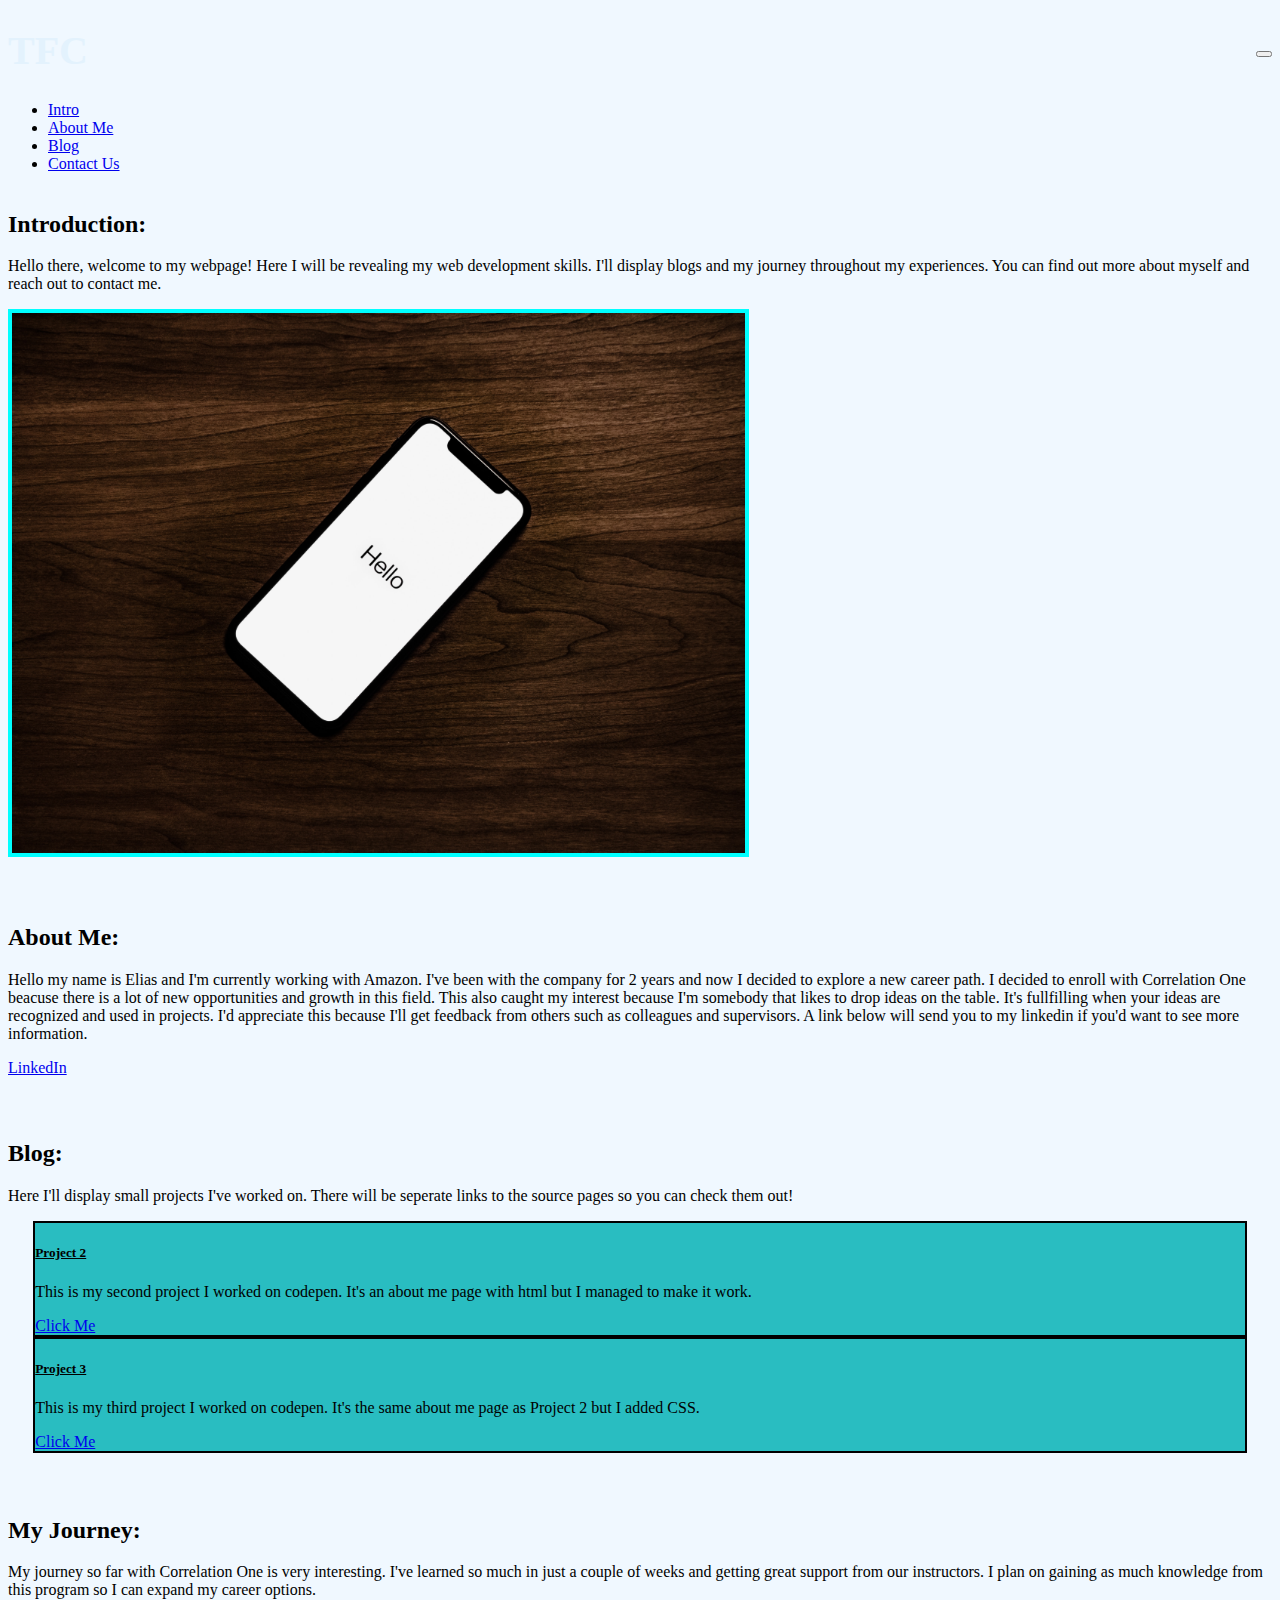
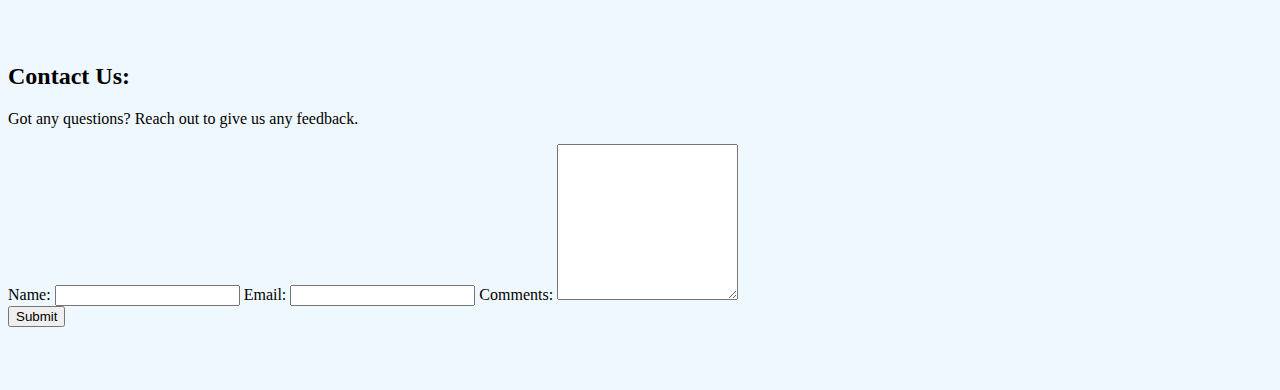
<file: index.html>
<!DOCTYPE html>
<html lang="en">
<head>
  <meta charset="UTF-8">
  <meta http-equiv="X-UA-Compatible" content="IE=edge">
  <meta name="viewport" content="width=device-width, initial-scale=1.0">
  <link href="https://cdn.jsdelivr.net/npm/bootstrap@5.3.1/dist/css/bootstrap.min.css" rel="stylesheet" integrity="sha384-4bw+/aepP/YC94hEpVNVgiZdgIC5+VKNBQNGCHeKRQN+PtmoHDEXuppvnDJzQIu9" crossorigin="anonymous">
  <link rel="stylesheet" href="https://cdn.jsdelivr.net/npm/bootstrap-icons@1.10.5/font/bootstrap-icons.css">
  <link rel="stylesheet" href="css/styles.css">
  <title>TFC</title>
</head>
<body>
  
   <nav class="navbar bg-dark border-bottom border-body navbar-expand-lg" data-bs-theme="dark">
    <div class= "container-lg">
    <h1 class="brand-title">
      TFC
    </h1>
  <div class="container-fluid">
    <button class="navbar-toggler" type="button" data-bs-toggle="collapse" data-bs-target="#navbarNav" aria-controls="navbarNav" aria-expanded="false" aria-label="Toggle navigation">
      <span class="navbar-toggler-icon"></span>
    </button>
    <div class="collapse navbar-collapse justify-content-end" id="navbarNav">
      <ul class="navbar-nav">
        <li class="nav-item">
          <a class="nav-link" href="#">Intro</a>
        </li>
        <li class="nav-item">
          <a class="nav-link" href="about-us.html" target="_blank">About Me</a>
        </li>
        <li class="nav-item">
          <a class="nav-link" href="#">Blog</a>
        </li>
        <li class="nav-item">
          <a class="nav-link" href="contact-us.html" target="_blank">Contact Us</a>
        </li>
      </ul>
    </div>
  </div>
</nav>
 
  <section id="intro">
    <div class="container-lg">
      <div class="row justify-conent-center">
        <div class="col-lg-6 text-center">
          <h2>Introduction:</h2>
          <p class="lead">Hello there, welcome to my webpage! Here I will be revealing my web development skills. I'll display blogs and my journey throughout my experiences. You can find out more about myself and reach out to contact me.</p>
          </div>
        
        <div class="col-lg-6 text-center">
          <img class="intro-img" src="media/hello.jpg" alt="intro-img"> 
        </div>
      </div>
    </div>
  </section>
     
     <section id="aboutme">
       <div class="container">
         <div class="justify-content-center">
           <div class="col-lg-12 text-center">
             <h2>About Me:</h2>
             <p class="lead">Hello my name is Elias and I'm currently working with Amazon. I've been with the company for 2 years and now I decided to explore a new career path. I decided to enroll with Correlation One beacuse there is a lot of new opportunities and growth in this field. This also caught my interest because I'm somebody that likes to drop ideas on the table. It's fullfilling when your ideas are recognized and used in projects. I'd appreciate this because I'll get feedback from others such as colleagues and supervisors. A link below will send you to my linkedin if you'd want to see more information.</p>
             <a href="https://www.linkedin.com/in/elias-torres030400/" target="_blank" class="btn btn-info">LinkedIn</a>
             
           </div>
         </div>
       </div>
     </section>
     
     <section id="blog">
       <div class="container">
         <div class="row justify-content-center">
           <div class="col text-center">
             <h2>Blog:</h2>
             <p class="lead">
               Here I'll display small projects I've worked on. There will be seperate links to the source pages so you can check them out!
             </p>
           </div>
         </div>
       </div>
       <div class="row">
  <div class="col-sm-6 mb-3 mb-sm-0">
    <div class="card">
      <div class="card-body">
        <h5 class="card-title text-center">Project 2</h5>
        <p class="card-text">This is my second project I worked on codepen. It's an about me page with html but I managed to make it work.</p>
        <div class="container text-center">
        <a href="https://codepen.io/et__/full/WNYmPRw" class="btn btn-light" target="_blank" >Click Me</a>
        </div>
      </div>
    </div>
  </div>
  <div class="col-sm-6">
    <div class="card">
      <div class="card-body">
        <h5 class="card-title text-center">Project 3</h5>
        <p class="card-text">This is my third project I worked on codepen. It's the same about me page as Project 2 but I added CSS.</p>
        <div class="container text-center">
        <a href="https://codepen.io/et__/full/gOQNyvR" class="btn btn-light" target="_blank" >Click Me</a>
        </div>
      </div>
    </div>
  </div>
</div>
     </section>
     
     <section id="myjourney">
         <div class="container-lg">
      <div class="row justify-conent-center">
        <div class="col-lg-4 text-center">
             <h2>My Journey:</h2>
           </div>
        <div class="col-lg-8 text-center">
          <p class="lead">My journey so far with Correlation One is very interesting. I've learned so much in just a couple of weeks and getting great support from our instructors. I plan on gaining as much knowledge from this program so I can expand my career options.</p>
         </div>
       </div>
     </section>
       
     <section id="contact">
       <div class="container-lg">
         <div class="text-center">
           <h2>Contact Us:</h2>
           <p>Got any questions? Reach out to give us any feedback.</p>
         </div>
         <div class="row justify-content-center my-4">
           <div class="col-lg-4">
             <form>
               <label for="name" class="form-label">Name:</label>
               <input type="text" class="form-control border-black" id="name">
               
               <label for="email" class="form-label">Email:</label>
               <input type="email" class="form-control border-black" id="email">
               
               <label for="comment" class="form-label">Comments:</label>
               <textarea id="comment" class="form-control border-black" style="height: 150px"></textarea>
               
               <div class="mt-3 text-center">
                 <button type="submit" class="btn btn-primary">Submit</button>
               </div>
              
             </form>
           </div>
         </div>
       </div>
     </section>
     
  
 <script src="https://cdn.jsdelivr.net/npm/bootstrap@5.3.1/dist/js/bootstrap.bundle.min.js" integrity="sha384-HwwvtgBNo3bZJJLYd8oVXjrBZt8cqVSpeBNS5n7C8IVInixGAoxmnlMuBnhbgrkm" crossorigin="anonymous"></script> 
</body>
</html>
</file>
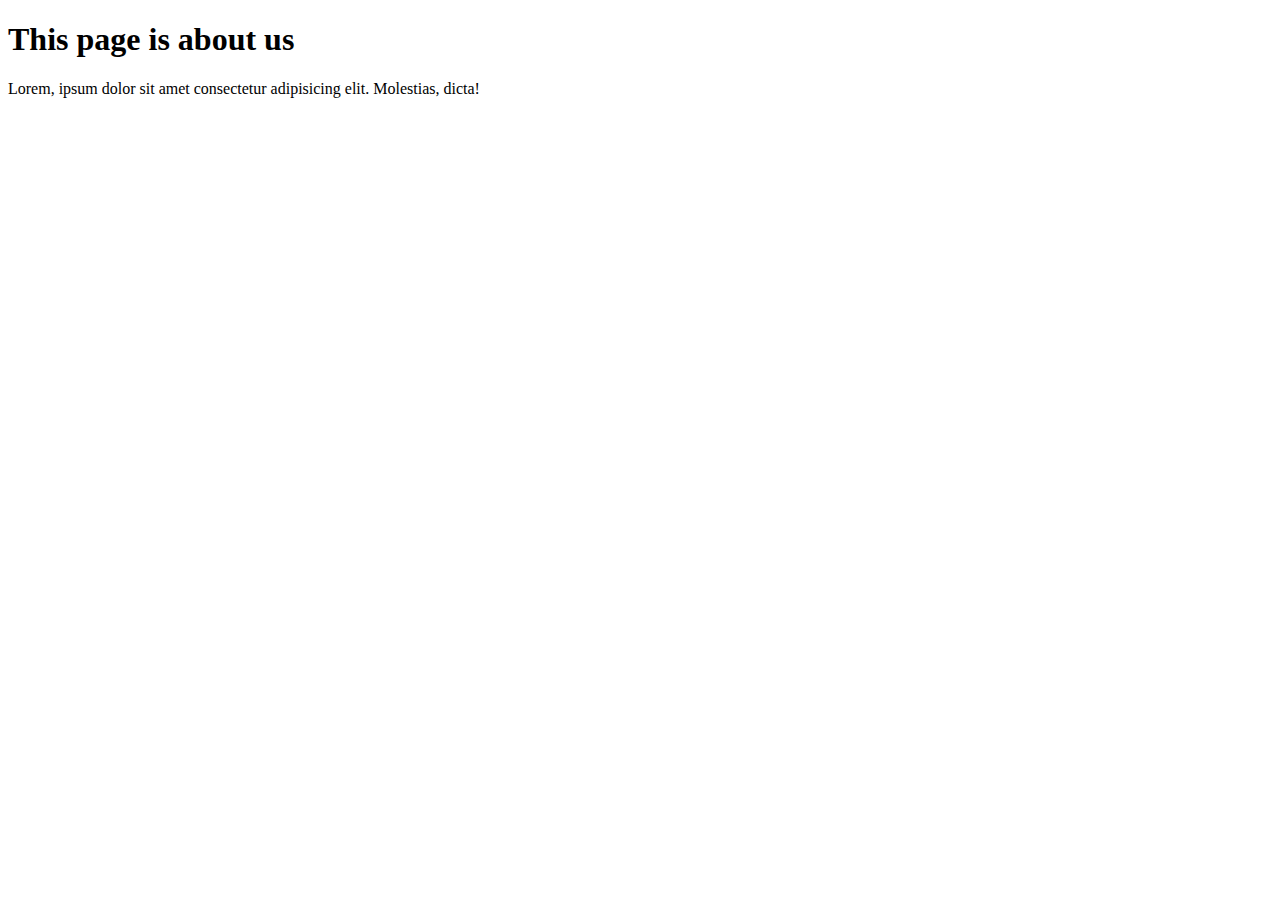
<file: about-us.html>
<!DOCTYPE html>
<html lang="en">
<head>
    <meta charset="UTF-8">
    <meta name="viewport" content="width=device-width, initial-scale=1.0">
    <title>About Us</title>
</head>
<body>
    <h1>This page is about us</h1>
    <p>Lorem, ipsum dolor sit amet consectetur adipisicing elit. Molestias, dicta!</p>
</body>
</html>
</file>
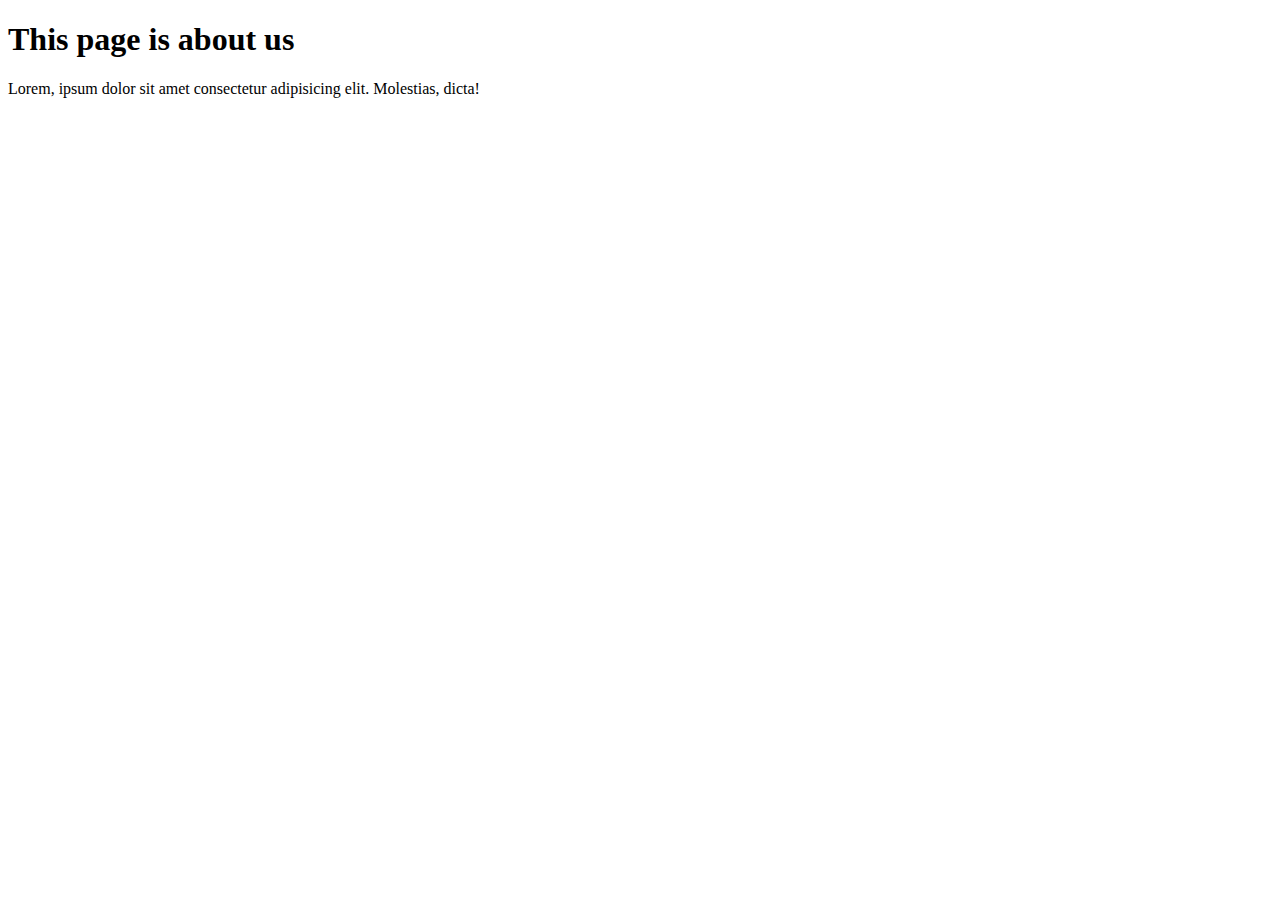
<file: about.html>
<!DOCTYPE html>
<html lang="en">
<head>
    <meta charset="UTF-8">
    <meta name="viewport" content="width=device-width, initial-scale=1.0">
    <title>About Us</title>
</head>
<body>
    <h1>This page is about us</h1>
    <p>Lorem, ipsum dolor sit amet consectetur adipisicing elit. Molestias, dicta!</p>
</body>
</html>
</file>
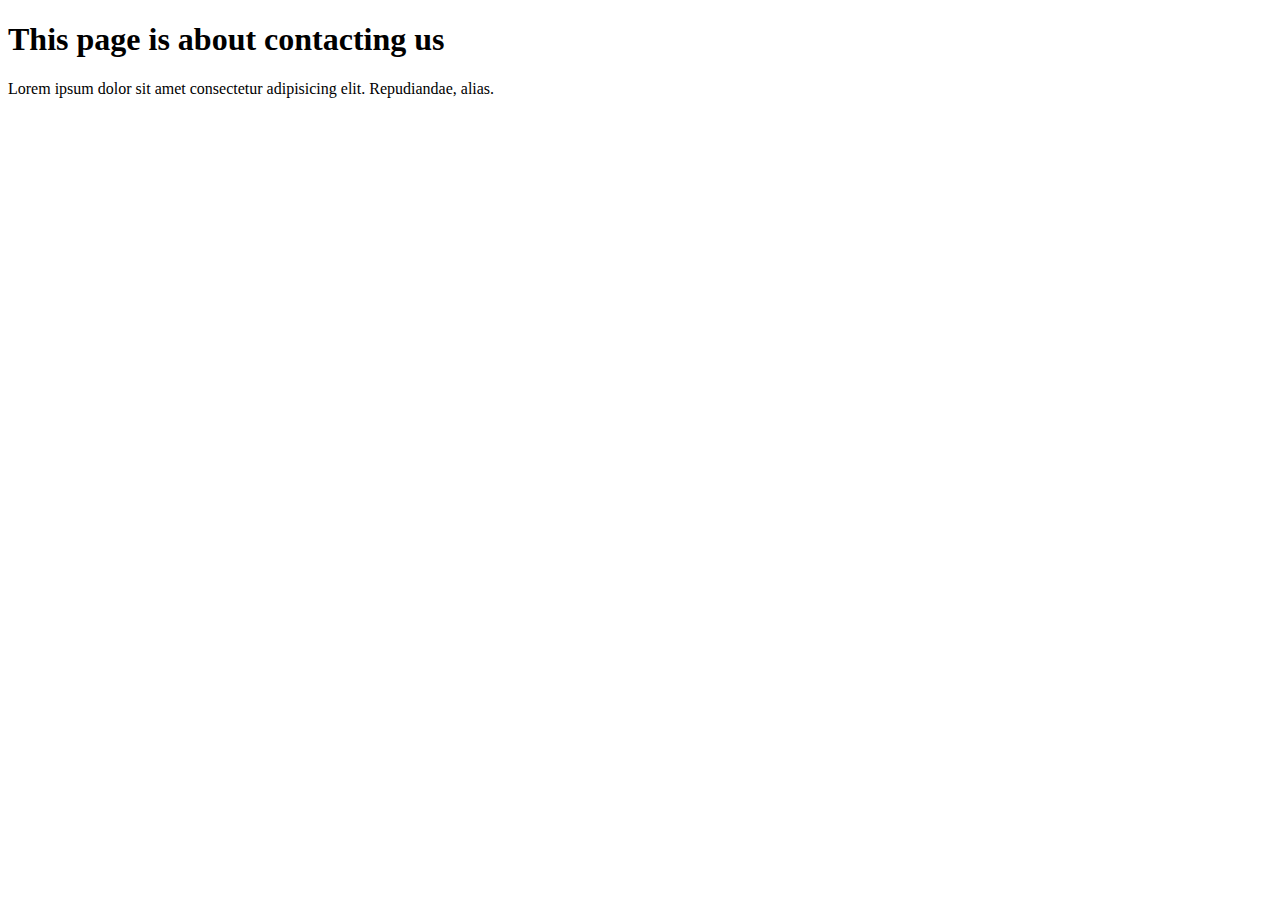
<file: contact-us.html>
<!DOCTYPE html>
<html lang="en">
<head>
    <meta charset="UTF-8">
    <meta name="viewport" content="width=device-width, initial-scale=1.0">
    <title>Contact Us</title>
</head>
<body>
    <h1>This page is about contacting us</h1>
    <p>Lorem ipsum dolor sit amet consectetur adipisicing elit. Repudiandae, alias.</p>
</body>
</html>
</file>
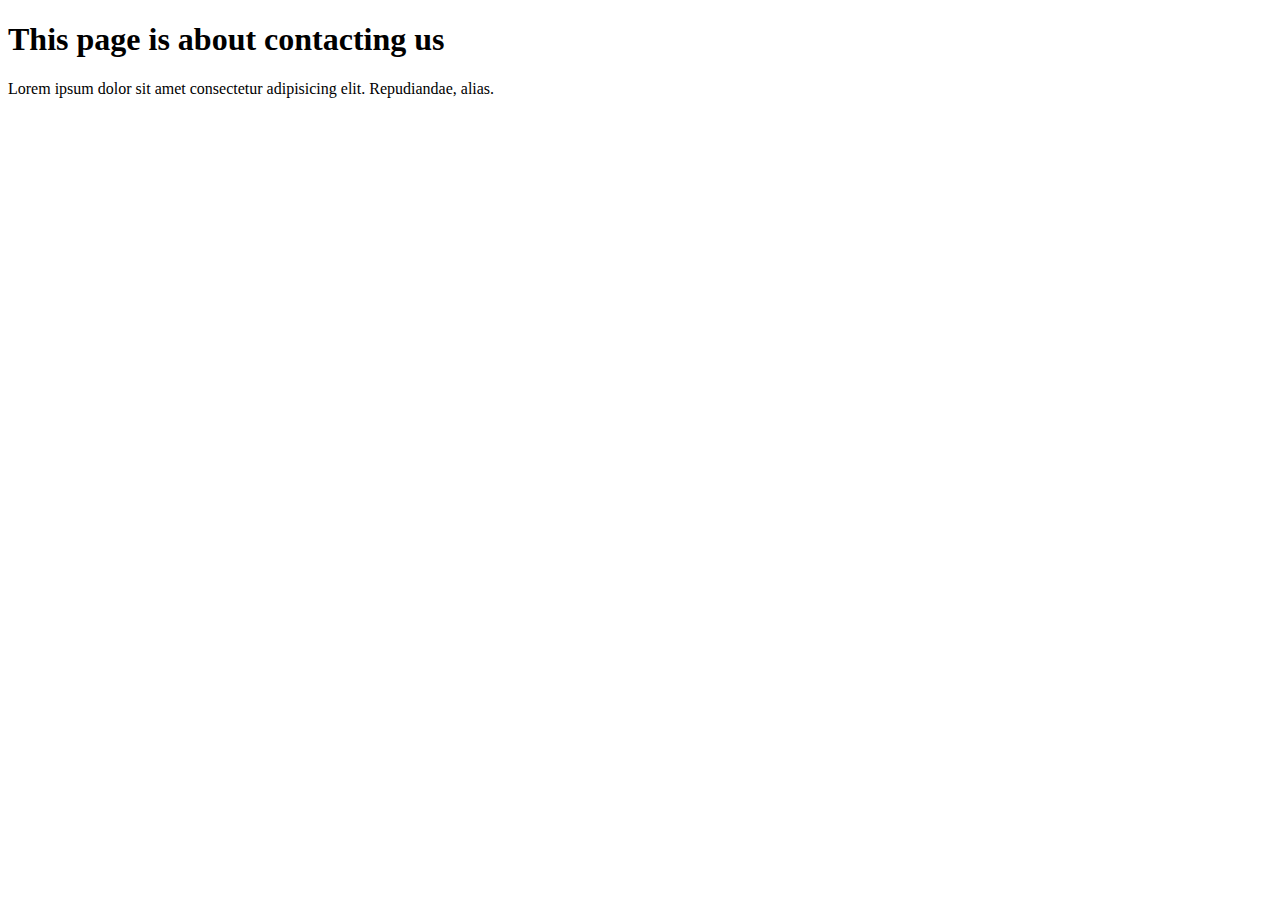
<file: contact.html>
<!DOCTYPE html>
<html lang="en">
<head>
    <meta charset="UTF-8">
    <meta name="viewport" content="width=device-width, initial-scale=1.0">
    <title>Contact Us</title>
</head>
<body>
    <h1>This page is about contacting us</h1>
    <p>Lorem ipsum dolor sit amet consectetur adipisicing elit. Repudiandae, alias.</p>
</body>
</html>
</file>
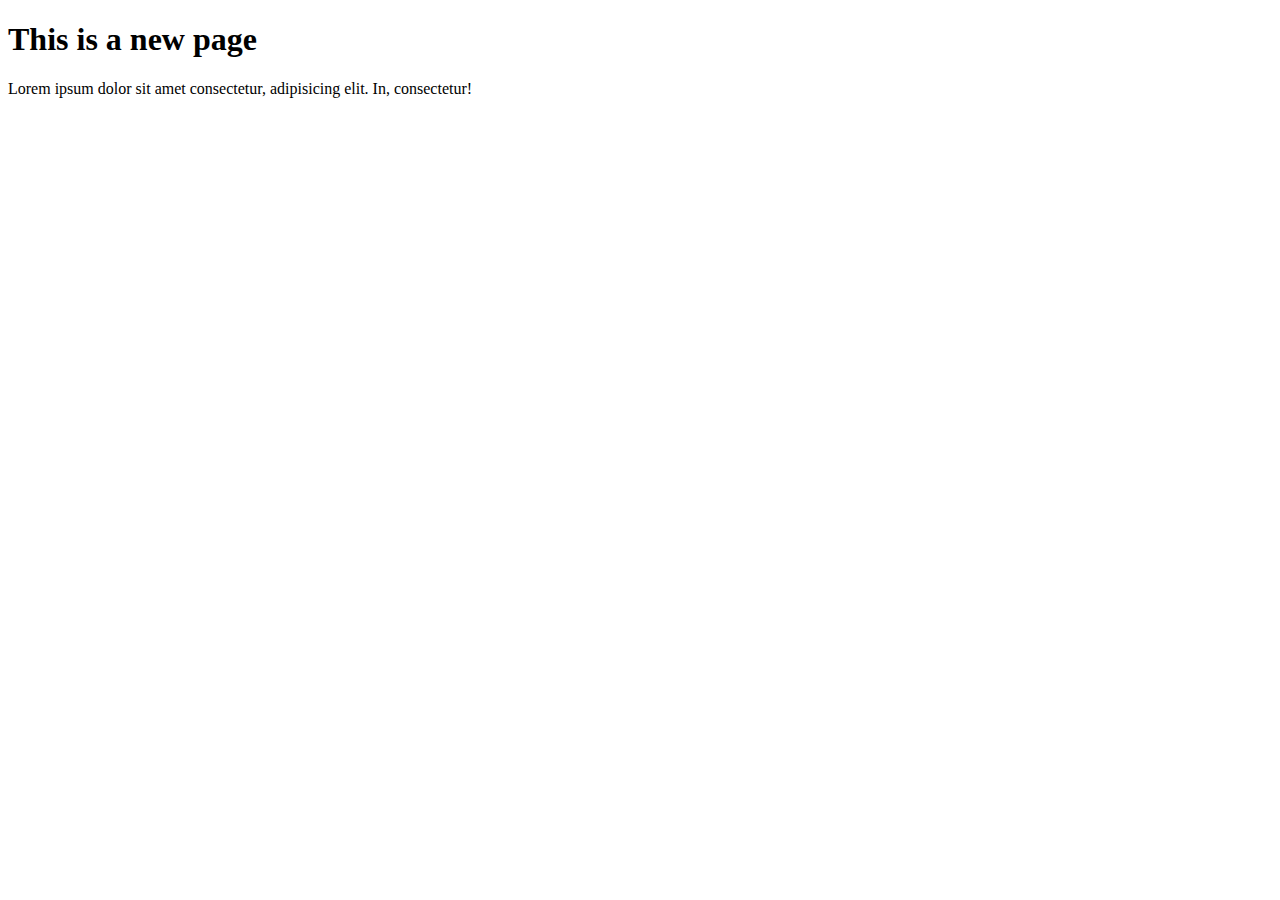
<file: new-page.html>
<!DOCTYPE html>
<html lang="en">
<head>
    <meta charset="UTF-8">
    <meta name="viewport" content="width=device-width, initial-scale=1.0">
    <title>new-page</title>
</head>
<body>
    <h1>This is a new page</h1>
    <p>Lorem ipsum dolor sit amet consectetur, adipisicing elit. In, consectetur!</p>
</body>
</html>
</file>
<file: css/styles.css>
/* Media query example on background color changes, by minimizing the page */
body {
    background-color:antiquewhite;
    background-size: cover;
  }
  @media screen and (min-width: 993px) {
    body {
      background-color:aliceblue;
      background-size: cover;
    }
  }
  
  .brand-title {
    font-size: 2.5em;
    font-family: arial black;
    color: #e3f2fd;
  }
  
  .navbar-toggler {
    float: right;
    margin-top: -50px
  }
  
  section {
    margin-top: 3%;
    margin-bottom: 5%;
  }
  
  .intro-img {
    max-width: 58%;
    border: solid;
    border-color: cyan;
    border-width: 4px;
  } 
  
  .card {
    margin-left: 2%;
    margin-right: 2%;
  }
  
  .card-body {
    background-color: #29bdc1;
    border: solid;
    border-width: 2px;
  }
  h5 {
    text-decoration: underline;
  }
</file>
